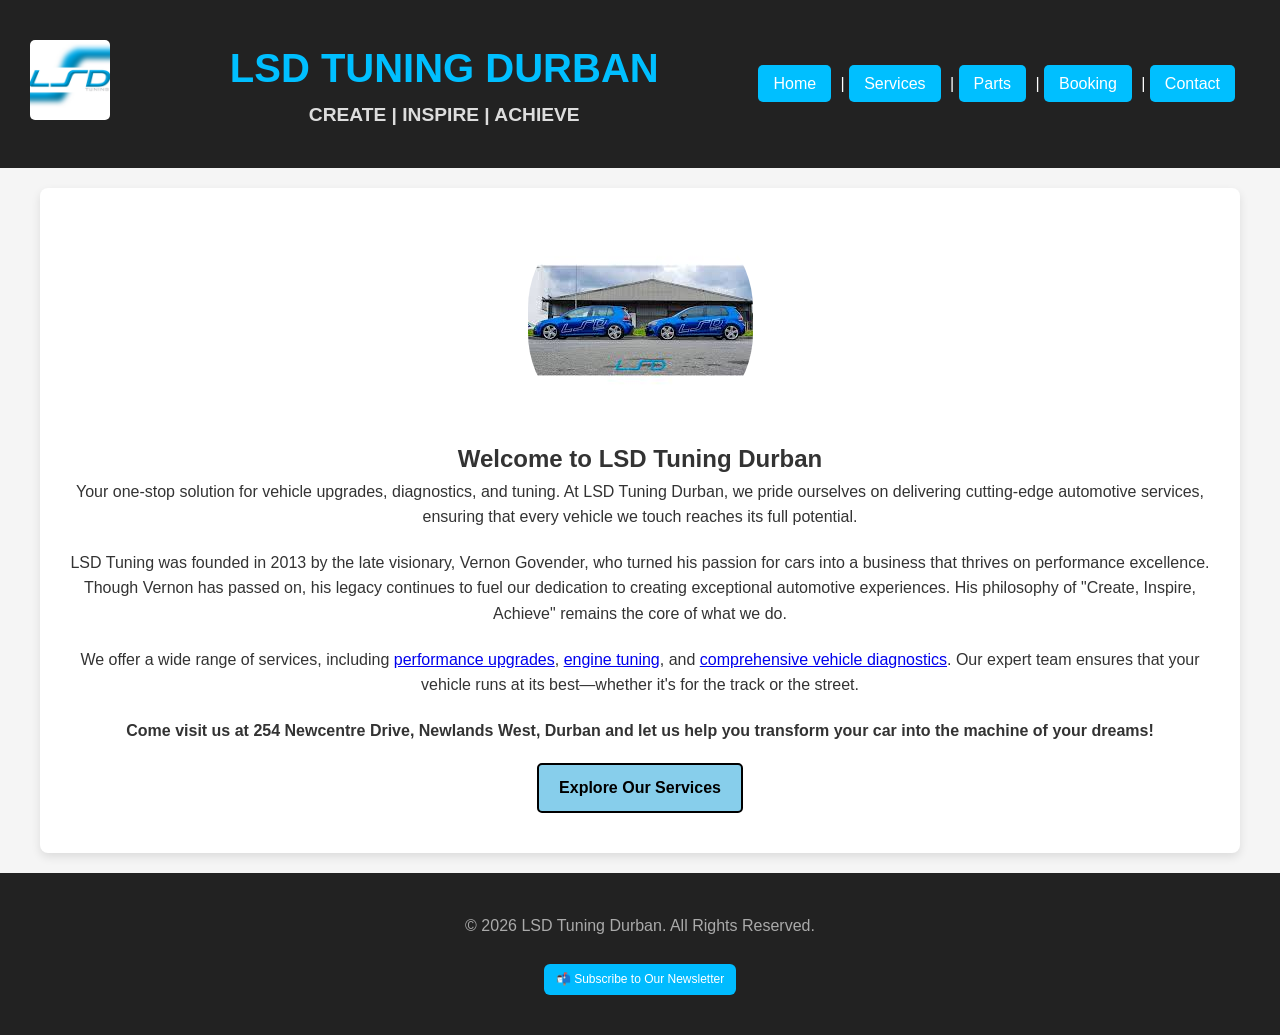
<file: index.html>
<!DOCTYPE html>
<html lang="en">
<head>
  <meta charset="UTF-8" />
  <meta name="viewport" content="width=device-width, initial-scale=1.0" />
  <title>LSD Tuning Durban | VW & Audi Tuning | Performance Upgrades</title>

  <meta name="description" content="LSD Tuning Durban - Your go-to for high-performance VW & Audi upgrades, diagnostics, and custom tuning. Transform your car today.">
  <meta name="keywords" content="VW tuning Durban, Audi tuning, performance upgrades, LSD Tuning, ECU remapping, vehicle diagnostics, Durban automotive tuning">
  <meta name="author" content="LSD Tuning Durban">
  <meta property="og:title" content="LSD Tuning Durban | Create. Inspire. Achieve.">
  <meta property="og:description" content="High-performance tuning and upgrades for VW & Audi vehicles. Engine diagnostics, remaps, and mobile services available.">
  <meta property="og:image" content="images/lsd_tuning.jpg">
  <meta property="og:url" content="https://lsdtuningdbn.com">
  <meta name="robots" content="index, follow">

  <link rel="stylesheet" href="styles.css" />
</head>
<body>

<div class="header">
  <div class="logo">
    <img src="images/lsd_tuning.jpg" alt="LSD Tuning Logo" />
  </div>
  <div class="subheading">
    <h1>LSD TUNING DURBAN</h1>
    <h3>CREATE | INSPIRE | ACHIEVE</h3>
  </div>
  <div class="menu">
    <a href="index.html">Home</a> | 
    <a href="services.html">Services</a> | 
    <a href="parts.html">Parts</a> | 
    <a href="booking.html">Booking</a> | 
    <a href="contact.html">Contact</a>
  </div>
</div>

<div class="main">
  <div class="image-container">
    <img src="images/lsd_tuning3.jpeg" alt="LSD Tuning Performance Upgrade Vehicle" class="centered-image" />
    <h2>Welcome to LSD Tuning Durban</h2>
    <p>Your one-stop solution for vehicle upgrades, diagnostics, and tuning. At LSD Tuning Durban, we pride ourselves on delivering cutting-edge automotive services, ensuring that every vehicle we touch reaches its full potential.</p>

    <p>LSD Tuning was founded in 2013 by the late visionary, Vernon Govender, who turned his passion for cars into a business that thrives on performance excellence. Though Vernon has passed on, his legacy continues to fuel our dedication to creating exceptional automotive experiences. His philosophy of "Create, Inspire, Achieve" remains the core of what we do.</p>

    <p>We offer a wide range of services, including <a href="services.html">performance upgrades</a>, <a href="services.html">engine tuning</a>, and <a href="services.html">comprehensive vehicle diagnostics</a>. Our expert team ensures that your vehicle runs at its best—whether it's for the track or the street.</p>

    <p><strong>Come visit us at 254 Newcentre Drive, Newlands West, Durban and let us help you transform your car into the machine of your dreams!</strong></p>

    <a href="services.html" class="button">Explore Our Services</a>
  </div>
</div>

<!-- Footer -->
<div class="footer">
  <footer>
    <p>&copy; <span id="year"></span> LSD Tuning Durban. All Rights Reserved.</p>
    <a href="#" onclick="showNewsletterModal()" class="newsletter-btn">
      📬 Subscribe to Our Newsletter
    </a>
  </footer>
</div>

<!-- Newsletter Modal -->
<div id="newsletter-modal" style="display:none; position:fixed; top:0; left:0; right:0; bottom:0; background-color:rgba(0,0,0,0.6); z-index:999; justify-content:center; align-items:center;">
  <div style="background:white; padding:20px; border-radius:12px; width:90%; max-width:400px;">
    <h3>Subscribe to Updates</h3>
    <form id="newsletter-form">
      <label><input type="checkbox" id="emailCheck"> Notify via Email</label><br>
      <label><input type="checkbox" id="whatsappCheck"> Notify via WhatsApp</label><br><br>

      <input type="email" id="emailField" placeholder="Enter your email" style="display:none; width:100%; padding:8px; margin-bottom:10px;"><br>
      <input type="tel" id="phoneField" placeholder="Enter your WhatsApp number" style="display:none; width:100%; padding:8px; margin-bottom:10px;"><br>

      <button type="submit" class="form-button">Subscribe</button>
      <p id="subscribe-msg" style="color:green;"></p>
    </form>
    <button onclick="closeNewsletterModal()" style="margin-top:10px;">Close</button>
  </div>
</div>

<!-- Scripts -->
<script>
  document.getElementById("year").textContent = new Date().getFullYear();

  function showNewsletterModal() {
    document.getElementById("newsletter-modal").style.display = "flex";
  }

  function closeNewsletterModal() {
    document.getElementById("newsletter-modal").style.display = "none";
  }

  document.getElementById("emailCheck").addEventListener("change", function () {
    document.getElementById("emailField").style.display = this.checked ? "block" : "none";
  });

  document.getElementById("whatsappCheck").addEventListener("change", function () {
    document.getElementById("phoneField").style.display = this.checked ? "block" : "none";
  });

  document.getElementById("newsletter-form").addEventListener("submit", function (e) {
    e.preventDefault();

    const email = document.getElementById("emailField").value;
    const phone = document.getElementById("phoneField").value;
    const emailChecked = document.getElementById("emailCheck").checked;
    const whatsappChecked = document.getElementById("whatsappCheck").checked;

    if (!emailChecked && !whatsappChecked) {
      alert("Please choose at least one notification method.");
      return;
    }

    // Use FormSubmit (or replace with your backend or Google Sheets integration)
    fetch("https://formsubmit.co/ajax/lsdtuning7@gmail.com", {
      method: "POST",
      headers: { "Content-Type": "application/json" },
      body: JSON.stringify({
        email: email,
        phone: phone,
        message: "New newsletter subscriber from LSD Tuning homepage"
      })
    })
    .then(response => response.json())
    .then(data => {
      document.getElementById("subscribe-msg").innerText = "You're subscribed! ✅";

      if (whatsappChecked && phone) {
        const text = `Hi! You've been subscribed to LSD Tuning specials and updates. Stay tuned! 🚗🔥`;
        window.open(`https://wa.me/${phone.replace(/\D/g, '')}?text=${encodeURIComponent(text)}`, '_blank');
      }
    })
    .catch(error => {
      console.error("Subscription failed", error);
      alert("Something went wrong. Please try again.");
    });
  });
</script>

</body>
</html>
</file>
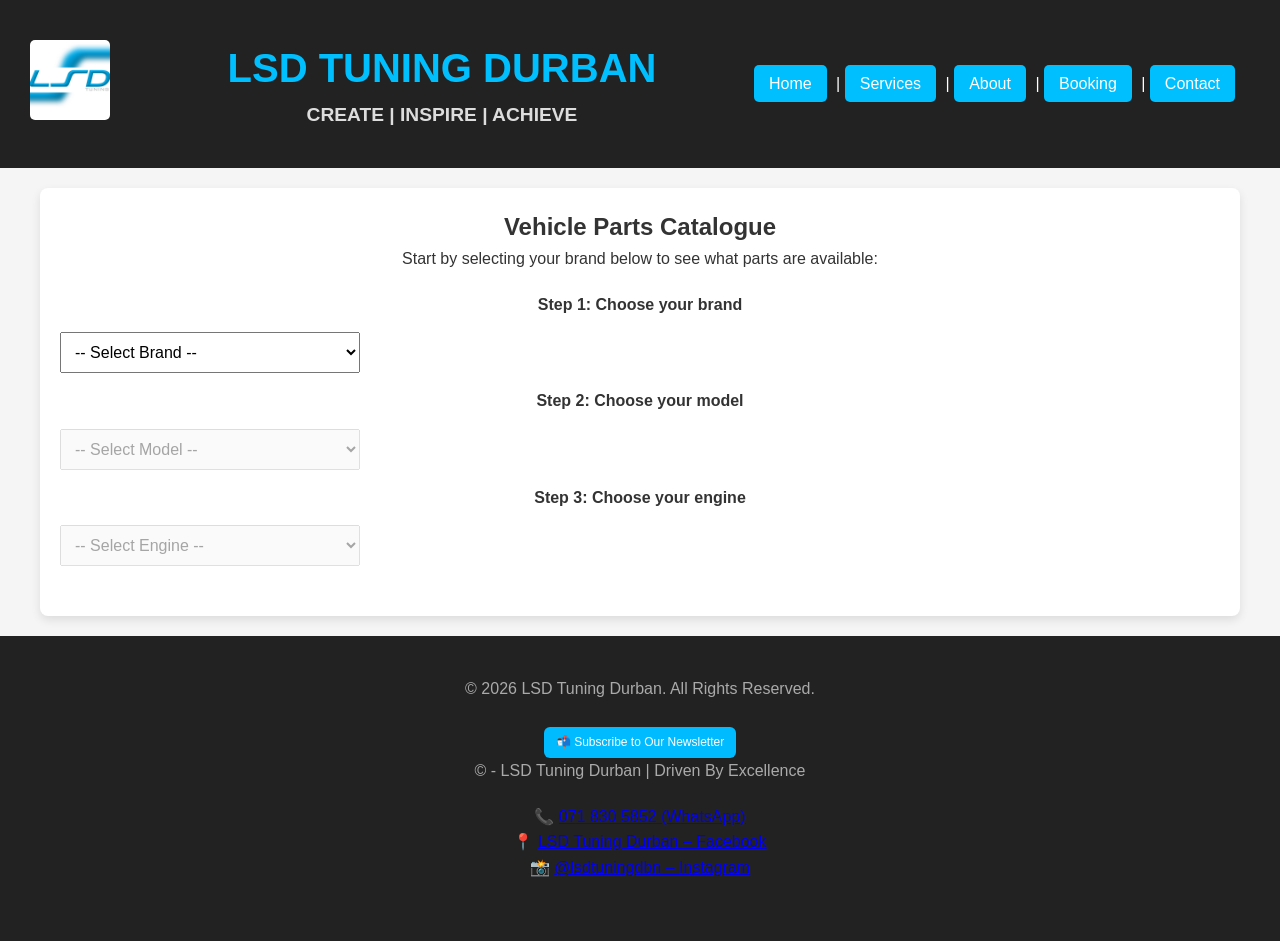
<file: about.html>
<!DOCTYPE html>
<html lang="en">
<head>
  <meta charset="UTF-8">
  <meta name="viewport" content="width=device-width, initial-scale=1.0">
  <title>Parts Catalogue - LSD Tuning Durban</title>
  <meta name="description" content="Browse high-performance vehicle parts offered by LSD Tuning Durban. View pricing, specs, and links to order now!">
  <link rel="stylesheet" href="styles.css"> 
  <style>
    .step-selector {
      display: flex;
      flex-direction: column;
      gap: 15px;
      margin-bottom: 30px;
    }
    .step-selector label {
      font-weight: bold;
    }
    .step-selector select {
      padding: 10px;
      font-size: 16px;
      width: 100%;
      max-width: 300px;
    }
    .part-card {
      border: 1px solid #ccc;
      border-radius: 10px;
      padding: 15px;
      margin-bottom: 20px;
      box-shadow: 0 2px 6px rgba(0,0,0,0.1);
    }
    .whatsapp-button {
      background-color: #25D366;
      color: white;
      padding: 10px 15px;
      border: none;
      border-radius: 5px;
      cursor: pointer;
      font-weight: bold;
      text-decoration: none;
    }
    .whatsapp-button:hover {
      background-color: #1ebe5d;
    }
  </style>
</head>
<body>

<div class="header">
  <div class="logo">
    <img src="images/lsd_tuning.jpg" alt="LSD Tuning Logo"/> 
  </div>
  <div class="subheading">
    <h1>LSD TUNING DURBAN</h1>
    <h3>CREATE | INSPIRE | ACHIEVE</h3>
  </div>
  <div class="menu">
    <a href="lsdtuningdbn.html">Home</a> | 
    <a href="services.html">Services</a> | 
    <a href="about.html">About</a> | 
    <a href="booking.html">Booking</a> | 
    <a href="contact.html">Contact</a>
  </div>
</div>

<div class="main">
  <h2>Vehicle Parts Catalogue</h2>
  <p>Start by selecting your brand below to see what parts are available:</p>

  <div class="step-selector">
    <label for="brandSelect">Step 1: Choose your brand</label>
    <select id="brandSelect">
      <option value="">-- Select Brand --</option>
      <option value="Volkswagen">Volkswagen</option>
      <option value="Audi">Audi</option>
    </select>

    <label for="modelSelect">Step 2: Choose your model</label>
    <select id="modelSelect" disabled>
      <option value="">-- Select Model --</option>
    </select>

    <label for="engineSelect">Step 3: Choose your engine</label>
    <select id="engineSelect" disabled>
      <option value="">-- Select Engine --</option>
    </select>
  </div>

  <div id="parts-container"></div>
</div>

<div class="footer">
  <footer>
    <p>&copy; <span id="year"></span> LSD Tuning Durban. All Rights Reserved.</p>
    <a href="https://forms.gle/baUaYiXDTPqDgHNa6"
       target="_blank"
       class="newsletter-btn">
      📬 Subscribe to Our Newsletter
    </a>
    <p>&copy; <span id="year"></span> - LSD Tuning Durban | Driven By Excellence</p>
  <p>
    📞 <a href="https://wa.me/27718305852" target="_blank">071 830 5852 (WhatsApp)</a><br>
    📍 <a href="https://facebook.com/LSDTuningDurban" target="_blank">LSD Tuning Durban – Facebook</a><br>
    📸 <a href="https://instagram.com/lsdtuningdbn" target="_blank">@lsdtuningdbn – Instagram</a>
  </p>
  </footer>
</div>

<script>
  document.getElementById("year").textContent = new Date().getFullYear();

  const vehicleParts = [
    {
      brand: "Volkswagen",
      model: "Golf GTI",
      engine: "2.0 TSI",
      part_name: "APR Intake Kit",
      price: "R4,500",
      image: "https://www.vagcafe.com/wp-content/uploads/2021/10/FMINDMK7_Replacement_Filter_foam.jpg",
      product_link: "https://vagcafe.com/product/apr-intake-golf-gti/"
    },
    {
      brand: "Volkswagen",
      model: "Polo GTI",
      engine: "1.8 TSI",
      part_name: "Downpipe Kit",
      price: "R3,800",
      image: "https://www.vagcafe.com/wp-content/uploads/2021/10/OPF-delete-downpipe.jpg",
      product_link: "https://vagcafe.com/product/downpipe-polo-gti/"
    }
  ];

  const brandSelect = document.getElementById("brandSelect");
  const modelSelect = document.getElementById("modelSelect");
  const engineSelect = document.getElementById("engineSelect");
  const container = document.getElementById("parts-container");

  brandSelect.addEventListener("change", () => {
    const selectedBrand = brandSelect.value;
    const models = [...new Set(vehicleParts.filter(p => p.brand === selectedBrand).map(p => p.model))];
    modelSelect.innerHTML = '<option value="">-- Select Model --</option>' + models.map(model => `<option value="${model}">${model}</option>`).join("");
    modelSelect.disabled = false;
    engineSelect.innerHTML = '<option value="">-- Select Engine --</option>';
    engineSelect.disabled = true;
    container.innerHTML = "";
  });

  modelSelect.addEventListener("change", () => {
    const selectedBrand = brandSelect.value;
    const selectedModel = modelSelect.value;
    const engines = [...new Set(vehicleParts.filter(p => p.brand === selectedBrand && p.model === selectedModel).map(p => p.engine))];
    engineSelect.innerHTML = '<option value="">-- Select Engine --</option>' + engines.map(engine => `<option value="${engine}">${engine}</option>`).join("");
    engineSelect.disabled = false;
    container.innerHTML = "";
  });

  engineSelect.addEventListener("change", () => {
    const brand = brandSelect.value;
    const model = modelSelect.value;
    const engine = engineSelect.value;
    const filteredParts = vehicleParts.filter(p => p.brand === brand && p.model === model && p.engine === engine);
    container.innerHTML = filteredParts.map(part => `
      <div class="part-card">
        <h3>${part.part_name}</h3>
        <p><strong>Brand:</strong> ${part.brand}</p>
        <p><strong>Model:</strong> ${part.model}</p>
        <p><strong>Engine:</strong> ${part.engine}</p>
        <p><strong>Price:</strong> ${part.price}</p>
        <img src="${part.image}" alt="${part.part_name}" style="max-width:100%; border-radius:8px; margin-top:10px;" />
        <br><br>
        <a href="${part.product_link}" target="_blank">View Product</a>
        <br><br>
        <a class="whatsapp-button" href="https://wa.me/27718305852?text=Hi%20LSD%20Tuning%2C%20I'm%20interested%20in%20the%20${encodeURIComponent(part.part_name)}%20for%20${encodeURIComponent(part.brand)}%20${encodeURIComponent(part.model)}%20(${encodeURIComponent(part.engine)})." target="_blank">Order via WhatsApp</a>
      </div>
    `).join("");
  });
</script>

</body>
</html>
</file>
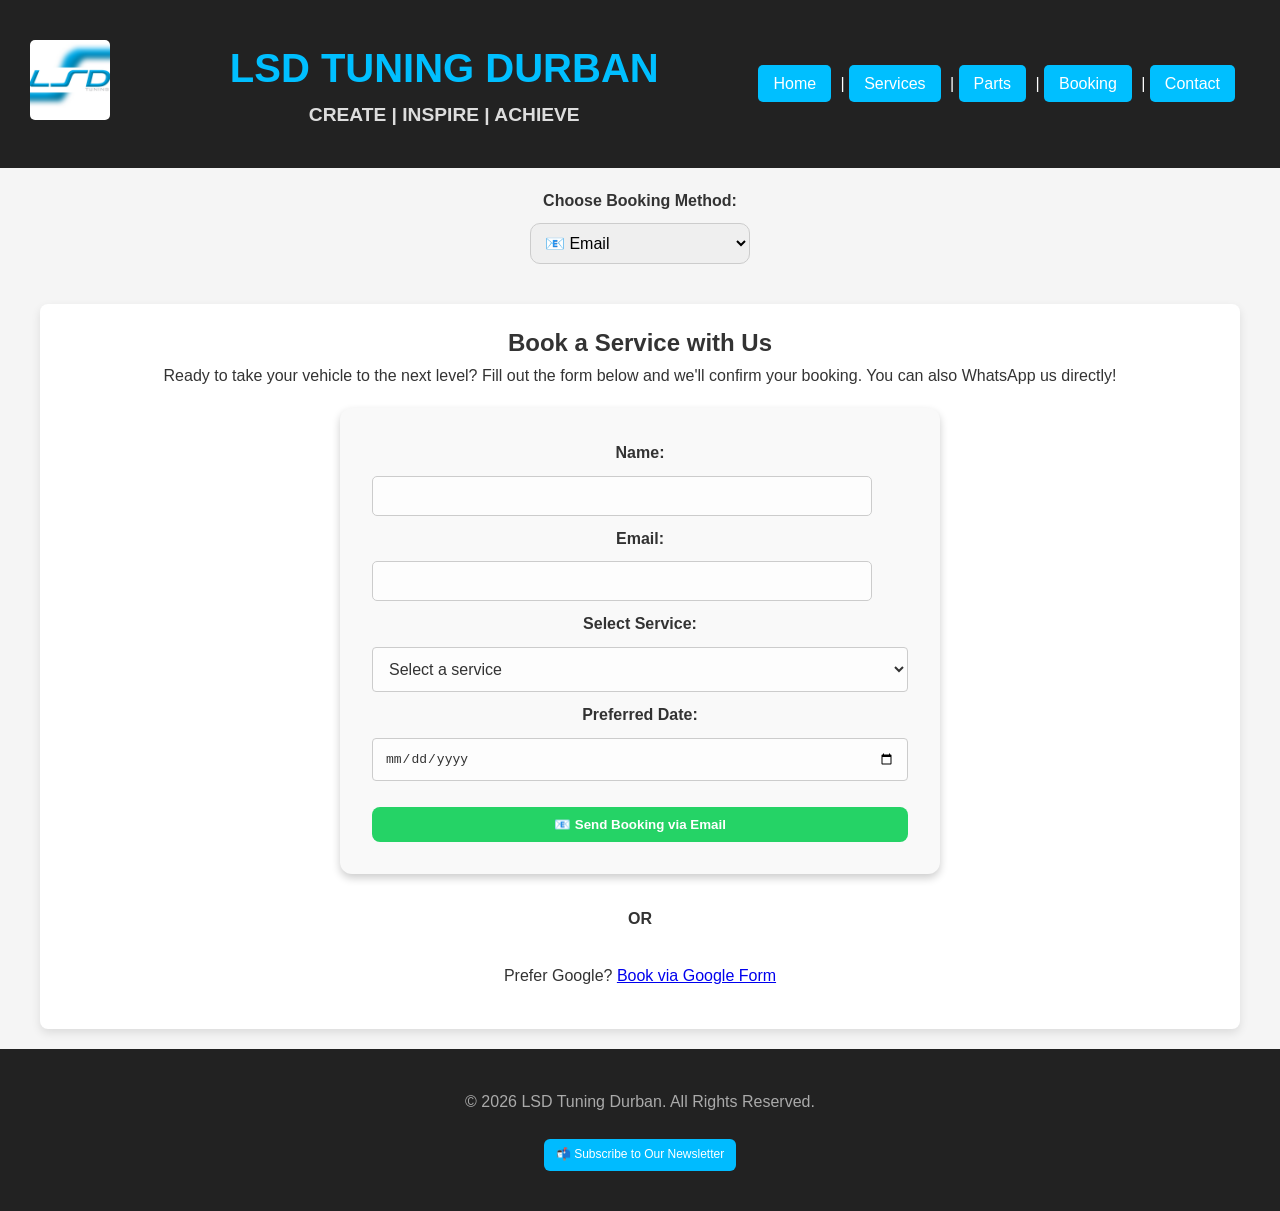
<file: booking.html>
<!DOCTYPE html>
<html lang="en">
<head>
  <meta charset="UTF-8" />
  <meta name="viewport" content="width=device-width, initial-scale=1.0"/>
  <title>Book with Us - LSD Tuning Durban</title>
  <meta name="description" content="Book a service with LSD Tuning Durban for high-performance VW & Audi tuning, diagnostics, and repairs.">
  <meta name="keywords" content="VW, Audi, diagnostics, tuning, ECU remap, performance, mobile diagnostics, Durban mechanics, LSD Tuning Durban">
  <meta name="author" content="LSD Tuning Durban">

  <!-- Open Graph -->
  <meta property="og:title" content="Book a Service | LSD Tuning Durban">
  <meta property="og:description" content="High-performance VW & Audi tuning and repairs. Book a service with us today.">
  <meta property="og:image" content="images/lsd_tuning.jpg">
  <meta property="og:url" content="https://lsdtuningdbn.com/booking.html">
  <meta property="og:type" content="website">

  <!-- Twitter Card -->
  <meta name="twitter:card" content="summary_large_image">
  <meta name="twitter:title" content="Book a Service | LSD Tuning Durban">
  <meta name="twitter:description" content="Book vehicle services with LSD Tuning Durban - ECU tuning, performance upgrades, diagnostics and more.">
  <meta name="twitter:image" content="images/lsd_tuning.jpg">

  <link rel="stylesheet" href="styles.css" />
  <link rel="icon" type="image/png" href="images/lsd_tuning.jpg">

  <style>
    .booking-form {
      max-width: 600px;
      margin: auto;
      padding: 2rem;
      background: #f9f9f9;
      border-radius: 12px;
    }
    label {
      font-weight: bold;
    }
    input, select {
      width: 100%;
      padding: 10px;
      margin-top: 5px;
      margin-bottom: 20px;
      border-radius: 6px;
      border: 1px solid #ccc;
    }
    .form-button {
      display: inline-block;
      width: 100%;
      padding: 10px 20px;
      background-color: #25d366;
      color: white;
      text-align: center;
      text-decoration: none;
      border-radius: 8px;
      font-weight: bold;
      margin-top: 1rem;
      border: none;
      cursor: pointer;
    }
    .form-button:hover {
      background: #1ebe5d;
    }
    .divider {
      margin: 2rem 0;
      text-align: center;
      font-weight: bold;
    }
    .error {
      color: red;
      font-size: 0.9em;
      margin-top: -15px;
      margin-bottom: 10px;
    }
    .whatsapp-button {
      padding: 10px 20px;
      background-color: #25d366;
      color: white;
      border: none;
      border-radius: 8px;
      font-weight: bold;
      cursor: pointer;
      text-decoration: none;
    }
    .whatsapp-button:hover {
      background: #1ebe5d;
    }
  </style>
</head>

<body>
  <div class="header">
    <div class="logo">
      <img src="images/lsd_tuning.jpg" alt="LSD Tuning Durban Logo"/>
    </div>
    <div class="subheading">
      <h1>LSD TUNING DURBAN</h1>
      <h3>CREATE | INSPIRE | ACHIEVE</h3>
    </div>
    <div class="menu">
      <a href="index.html">Home</a> | 
      <a href="services.html">Services</a> | 
      <a href="parts.html">Parts</a> | 
      <a href="booking.html">Booking</a> | 
      <a href="contact.html">Contact</a>
    </div>
  </div>

  <!-- Preferred Method Selector -->
  <div style="margin: 20px auto; text-align: center;">
    <label for="booking-method" style="font-weight: bold; font-size: 1rem;">Choose Booking Method:</label><br />
    <select id="booking-method" onchange="toggleBookingMethod()" style="margin-top: 10px; padding: 10px; border-radius: 10px; border: 1px solid #ccc; font-size: 1rem; width: 220px;">
      <option value="email">📧 Email</option>
      <option value="whatsapp">📲 WhatsApp</option>
    </select>
  </div>
  

  <div class="main">
    <h2 style="text-align: center;">Book a Service with Us</h2>
    <p style="text-align: center;">Ready to take your vehicle to the next level? Fill out the form below and we'll confirm your booking. You can also WhatsApp us directly!</p>

    <form class="booking-form" id="bookingForm">
      <label for="name">Name:</label>
      <input type="text" id="name" name="name" autocomplete="name" required>
      <div class="error" id="errorName"></div>
    
      <label for="email">Email:</label>
      <input type="email" id="email" name="email" autocomplete="email" required>
      <div class="error" id="errorEmail"></div>
    
      <label for="service">Select Service:</label>
      <select id="service" name="service" required>
        <option value="" disabled selected>Select a service</option>
        <option value="Vehicle Diagnostics">Vehicle Diagnostics</option>
        <option value="VAG Coding">VAG Coding</option>
        <option value="Major Service">Major Service</option>
        <option value="Brake & Clutch Repair">Brake & Clutch Repair</option>
        <option value="Engine Rebuild">Engine Rebuild</option>
        <option value="Performance Upgrades">Performance Upgrades</option>
        <option value="Chiptuning">Chiptuning</option>
        <option value="ECU Remapping">ECU Remapping</option>
        <option value="Turbo Installations">Turbo Installations</option>
        <option value="Mobile Diagnostics (LSD on the Move)">Mobile Diagnostics (LSD on the Move)</option>
      </select>
      <div class="error" id="errorService"></div>
    
      <label for="date">Preferred Date:</label>
      <input type="date" id="date" name="date" required>
      <div class="error" id="errorDate"></div>
    
      <div id="booking-buttons" style="position: relative; text-align: center;">
        <button id="emailButton" type="submit" class="form-button" style="width: 100%;">📧 Send Booking via Email</button>
        <a id="whatsappLink" href="#" target="_blank" class="form-button" style="width: 100%; display: none;">📲 Send Booking via WhatsApp</a>
      </div>
    </form>
    
    

    <div class="divider">OR</div>

    <p style="text-align: center;">
      Prefer Google? <a href="https://docs.google.com/forms/d/e/1FAIpQLSeExampleURL/viewform" target="_blank">Book via Google Form</a>
    </p>
  </div>

  <div class="footer">
    <footer>
      <p>&copy; <span id="year"></span> LSD Tuning Durban. All Rights Reserved.</p>
      <a href="https://forms.gle/baUaYiXDTPqDgHNa6" target="_blank" class="newsletter-btn">
        📬 Subscribe to Our Newsletter
      </a>
    </footer>
  </div>

  <script>
    document.getElementById("year").textContent = new Date().getFullYear();

    function toggleBookingMethod() {
      const method = document.getElementById("booking-method").value;
      const emailBtn = document.getElementById("emailButton");
      const whatsappBtn = document.getElementById("whatsappLink");

      if (method === "email") {
        emailBtn.style.display = "inline-block";
        whatsappBtn.style.display = "none";
      } else {
        emailBtn.style.display = "none";
        whatsappBtn.style.display = "inline-block";
      }
    }

    document.getElementById("bookingForm").addEventListener("submit", function(event) {
  const method = document.getElementById("booking-method").value;
  const name = document.getElementById("name").value.trim();
  const email = document.getElementById("email").value.trim();
  const service = document.getElementById("service").value;
  const date = document.getElementById("date").value;

  let hasError = false;
  document.querySelectorAll(".error").forEach(el => el.textContent = '');

  if (!name) {
    document.getElementById("errorName").textContent = "Name is required.";
    hasError = true;
  }
  if (!email || !email.includes("@")) {
    document.getElementById("errorEmail").textContent = "Valid email is required.";
    hasError = true;
  }
  if (!service) {
    document.getElementById("errorService").textContent = "Please select a service.";
    hasError = true;
  }
  if (!date) {
    document.getElementById("errorDate").textContent = "Preferred date is required.";
    hasError = true;
  }

  if (hasError) {
    event.preventDefault();
    return;
  }

  if (method === "whatsapp") {
    const message = `Hi, I'd like to book a service with LSD Tuning.%0A%0AName: ${name}%0AEmail: ${email}%0AService: ${service}%0APreferred Date: ${date}`;
    const url = `https://wa.me/27718305852?text=${message}`;
    document.getElementById("whatsappLink").href = url;
    event.preventDefault();
    document.getElementById("whatsappLink").click();
  } else {
    // Send the form via email using FormSubmit
    this.setAttribute('action', 'https://formsubmit.co/lsdtuning7@gmail.com');
    this.setAttribute('method', 'POST');
    this.submit();
  }
});


    window.onload = function () {
      toggleBookingMethod();
      const urlParams = new URLSearchParams(window.location.search);
      const selectedService = urlParams.get('service');
      if (selectedService) {
        const dropdown = document.getElementById("service");
        for (let option of dropdown.options) {
          if (option.text.toLowerCase() === selectedService.toLowerCase()) {
            dropdown.value = option.value;
            break;
          }
        }
      }
    };
  </script>
</body>
</html>
</file>
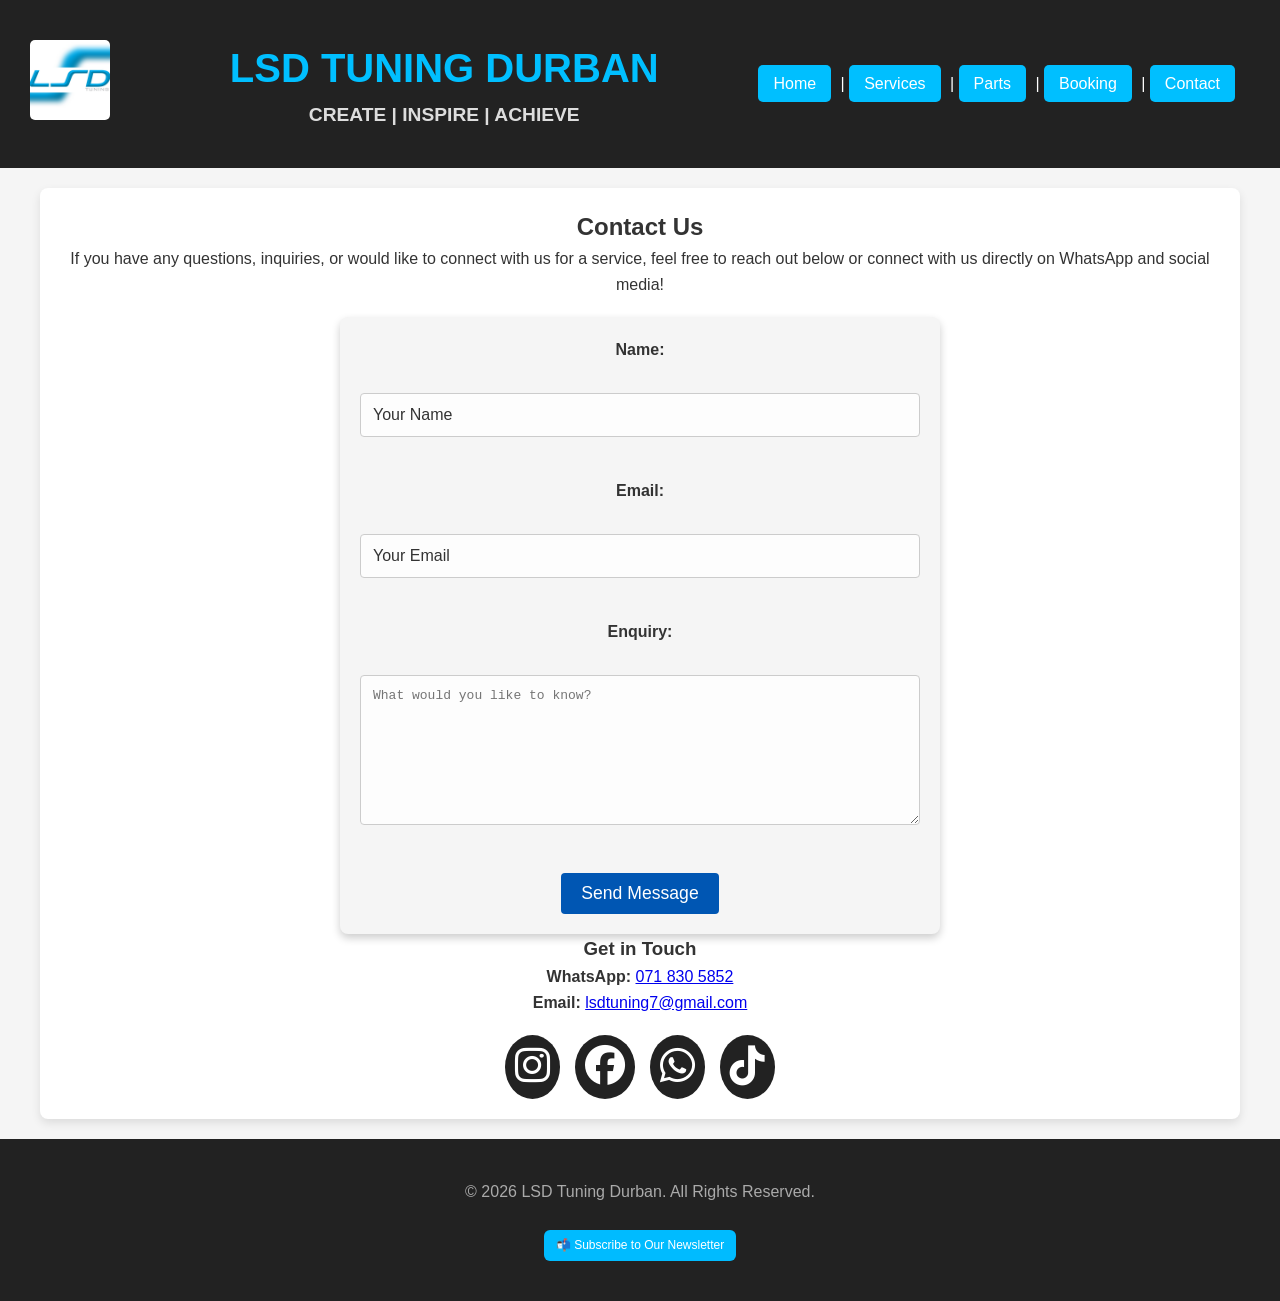
<file: contact.html>
<!DOCTYPE html>
<html lang="en">
<head>
  <meta charset="UTF-8">
  <meta name="viewport" content="width=device-width, initial-scale=1.0">
  <title>Contact Us - LSD Tuning Durban</title>
  <link rel="stylesheet" href="styles.css"> 
  <link rel="stylesheet" href="https://cdnjs.cloudflare.com/ajax/libs/font-awesome/6.5.0/css/all.min.css" integrity="sha512-..." crossorigin="anonymous" referrerpolicy="no-referrer" />
  <script>
    function validateForm(event) {
      const name = document.getElementById("name").value.trim();
      const email = document.getElementById("email").value.trim();
      const enquiry = document.getElementById("enquiry").value.trim();

      if (!name || !email || !enquiry) {
        alert("Please fill in all required fields: Name, Email, and Enquiry.");
        event.preventDefault();
        return false;
      }

      const emailPattern = /^[^ ]+@[^ ]+\.[a-z]{2,3}$/;
      if (!email.match(emailPattern)) {
        alert("Please enter a valid email address.");
        event.preventDefault();
        return false;
      }
      return true;
    }

    function clearField(input) {
      if (input.value === input.defaultValue) {
        input.value = "";
      }
    }
  </script>
</head>
<body>

<div class="header">
  <div class="logo">
    <img src="images/lsd_tuning.jpg" alt="LSD Tuning Logo"/> 
  </div>
  <div class="subheading">
    <h1>LSD TUNING DURBAN</h1>
    <h3>CREATE | INSPIRE | ACHIEVE</h3>
  </div>
  <div class="menu">
    <a href="index.html">Home</a> | 
    <a href="services.html">Services</a> | 
    <a href="parts.html">Parts</a> | 
    <a href="booking.html">Booking</a> |  
    <a href="contact.html">Contact</a>
  </div>
</div>

<div class="main">
  <h2>Contact Us</h2>
  <p>If you have any questions, inquiries, or would like to connect with us for a service, feel free to reach out below or connect with us directly on WhatsApp and social media!</p>

  <form action="mailto:lsdtuning7@gmail.com" method="POST" onsubmit="return validateForm(event);">
    <label for="name">Name:</label><br>
    <input type="text" id="name" name="name" value="Your Name" onclick="clearField(this);" required><br><br>

    <label for="email">Email:</label><br>
    <input type="email" id="email" name="email" value="Your Email" onclick="clearField(this);" required><br><br>

    <label for="enquiry">Enquiry:</label><br>
    <textarea id="enquiry" name="enquiry" rows="6" placeholder="What would you like to know?" onclick="clearField(this);" required></textarea><br><br>

    <input type="submit" value="Send Message">
  </form>

  <h3>Get in Touch</h3>
  <ul style="list-style-type: none; padding: 0;">
    <li><strong>WhatsApp:</strong> <a href="https://wa.me/27718305852" target="_blank">071 830 5852</a></li>
    <li><strong>Email:</strong> <a href="mailto:lsdtuning7@gmail.com">lsdtuning7@gmail.com</a></li>
  </ul>

  <div class="social-icons" style="margin-top: 20px;">
    <a href="https://www.instagram.com/lsdtuningdbn" target="_blank" title="Instagram">
      <i class="fab fa-instagram fa-2x"></i>
    </a>
    <a href="https://www.facebook.com/LSDTuningDurban" target="_blank" title="Facebook">
      <i class="fab fa-facebook fa-2x"></i>
    </a>
    <a href="https://wa.me/27718305852" target="_blank" title="WhatsApp">
      <i class="fab fa-whatsapp fa-2x"></i>
    </a>
    <a href="https://www.tiktok.com/@lucian_lsd" target="_blank" title="TikTok">
      <i class="fab fa-tiktok fa-2x"></i>
    </a>
  </div>
</div>

<div class="footer">
  <footer>
      <p>&copy; <span id="year"></span> LSD Tuning Durban. All Rights Reserved.</p>
      <a href="https://forms.gle/baUaYiXDTPqDgHNa6"
         target="_blank"
         class="newsletter-btn">
        📬 Subscribe to Our Newsletter
      </a>
    </footer>
</div>

<script>
  document.getElementById("year").textContent = new Date().getFullYear();
</script>

</body>
</html>
</file>
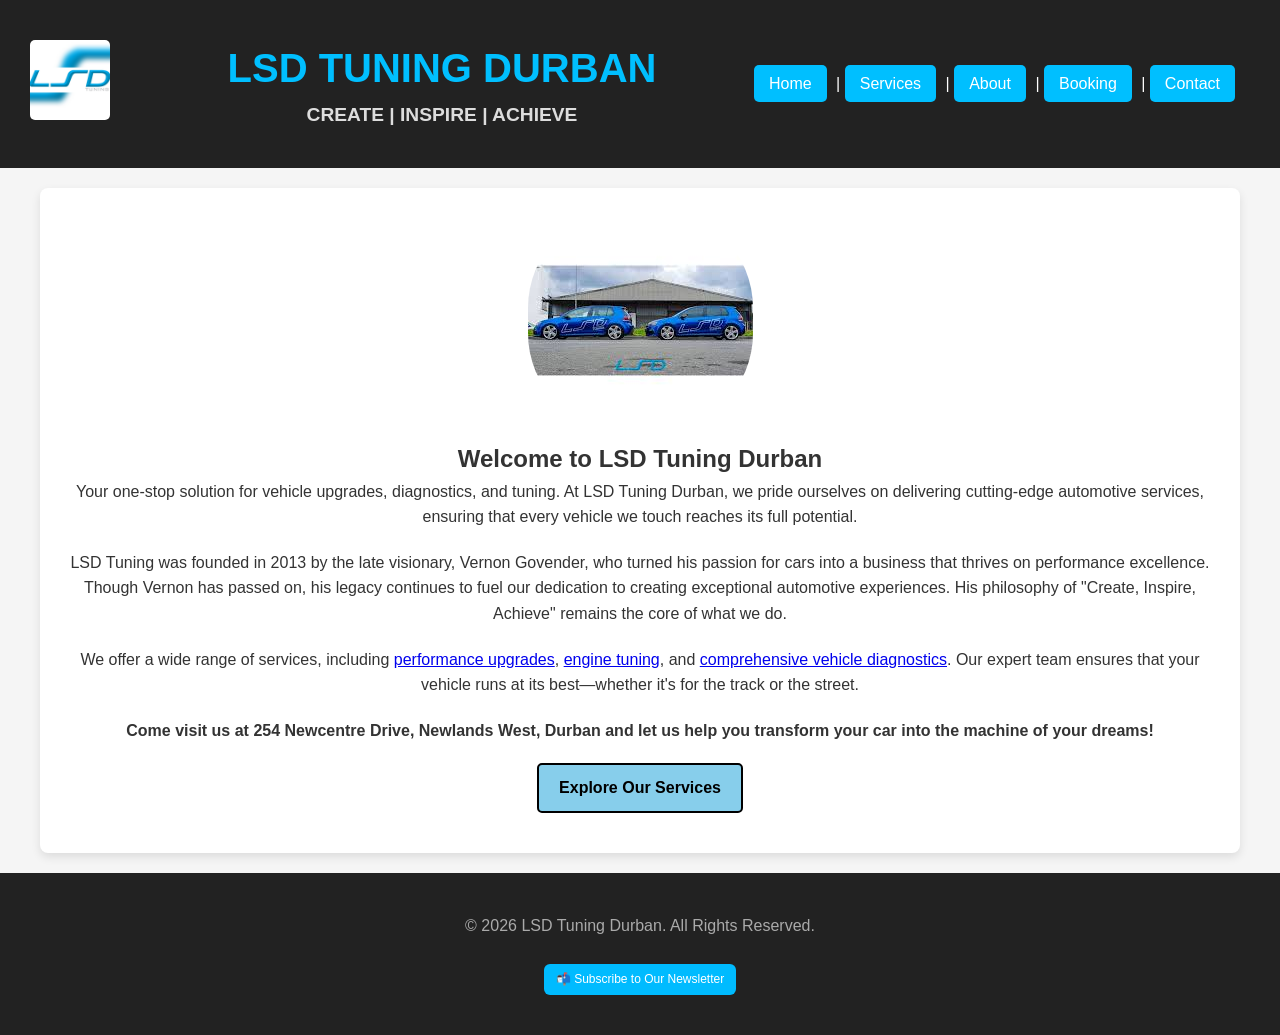
<file: lsdtuningdbn.html>
<!DOCTYPE html>
<html lang="en">
<head>
  <meta charset="UTF-8">
  <meta name="viewport" content="width=device-width, initial-scale=1.0">
  <title>LSD Tuning Durban - Home</title>
  <meta name="description" content="Welcome to LSD Tuning Durban! Specializing in high-performance upgrades, diagnostics, and tuning. Transform your vehicle today!">
  <link rel="stylesheet" href="styles.css">  
</head>
<body>

<div class="header">
  <div class="logo">
    <img src="images/lsd_tuning.jpg" alt="LSD Tuning Logo" />
  </div>
  <div class="subheading">
    <h1>LSD TUNING DURBAN</h1>
    <h3>CREATE | INSPIRE | ACHIEVE</h3>
  </div>
  <div class="menu">
    <a href="lsdtuningdbn.html">Home</a> | 
    <a href="services.html">Services</a> | 
    <a href="about.html">About</a> | 
    <a href="booking.html">Booking</a> | 
    <a href="contact.html">Contact</a>
  </div>
</div>

<div class="main">
    <div class="image-container">
        <img src="images/lsd_tuning3.jpeg" alt="LSD Tuning Performance Upgrade Vehicle" class="centered-image">

        <h2>Welcome to LSD Tuning Durban</h2>
        <p>Your one-stop solution for vehicle upgrades, diagnostics, and tuning. At LSD Tuning Durban, we pride ourselves on delivering cutting-edge automotive services, ensuring that every vehicle we touch reaches its full potential.</p>

        <p>LSD Tuning was founded in 2013 by the late visionary, Vernon Govender, who turned his passion for cars into a business that thrives on performance excellence. Though Vernon has passed on, his legacy continues to fuel our dedication to creating exceptional automotive experiences. His philosophy of "Create, Inspire, Achieve" remains the core of what we do.</p>

        <p>We offer a wide range of services, including <a href="services.html">performance upgrades</a>, <a href="services.html">engine tuning</a>, and <a href="services.html">comprehensive vehicle diagnostics</a>. Our expert team ensures that your vehicle runs at its best—whether it's for the track or the street.</p>
        
        <p><strong>Come visit us at 254 Newcentre Drive, Newlands West, Durban and let us help you transform your car into the machine of your dreams!</strong></p>

        <a href="services.html" class="button">Explore Our Services</a>
    </div>
</div>

<div class="footer">

  <footer>
    <p>&copy; <span id="year"></span> LSD Tuning Durban. All Rights Reserved.</p>
    <a href="https://forms.gle/baUaYiXDTPqDgHNa6"
       target="_blank"
       class="newsletter-btn">
      📬 Subscribe to Our Newsletter
    </a>
  </footer>
 
</div>


<script>
  document.getElementById("year").textContent = new Date().getFullYear();
</script>

</body>
</html>
</file>
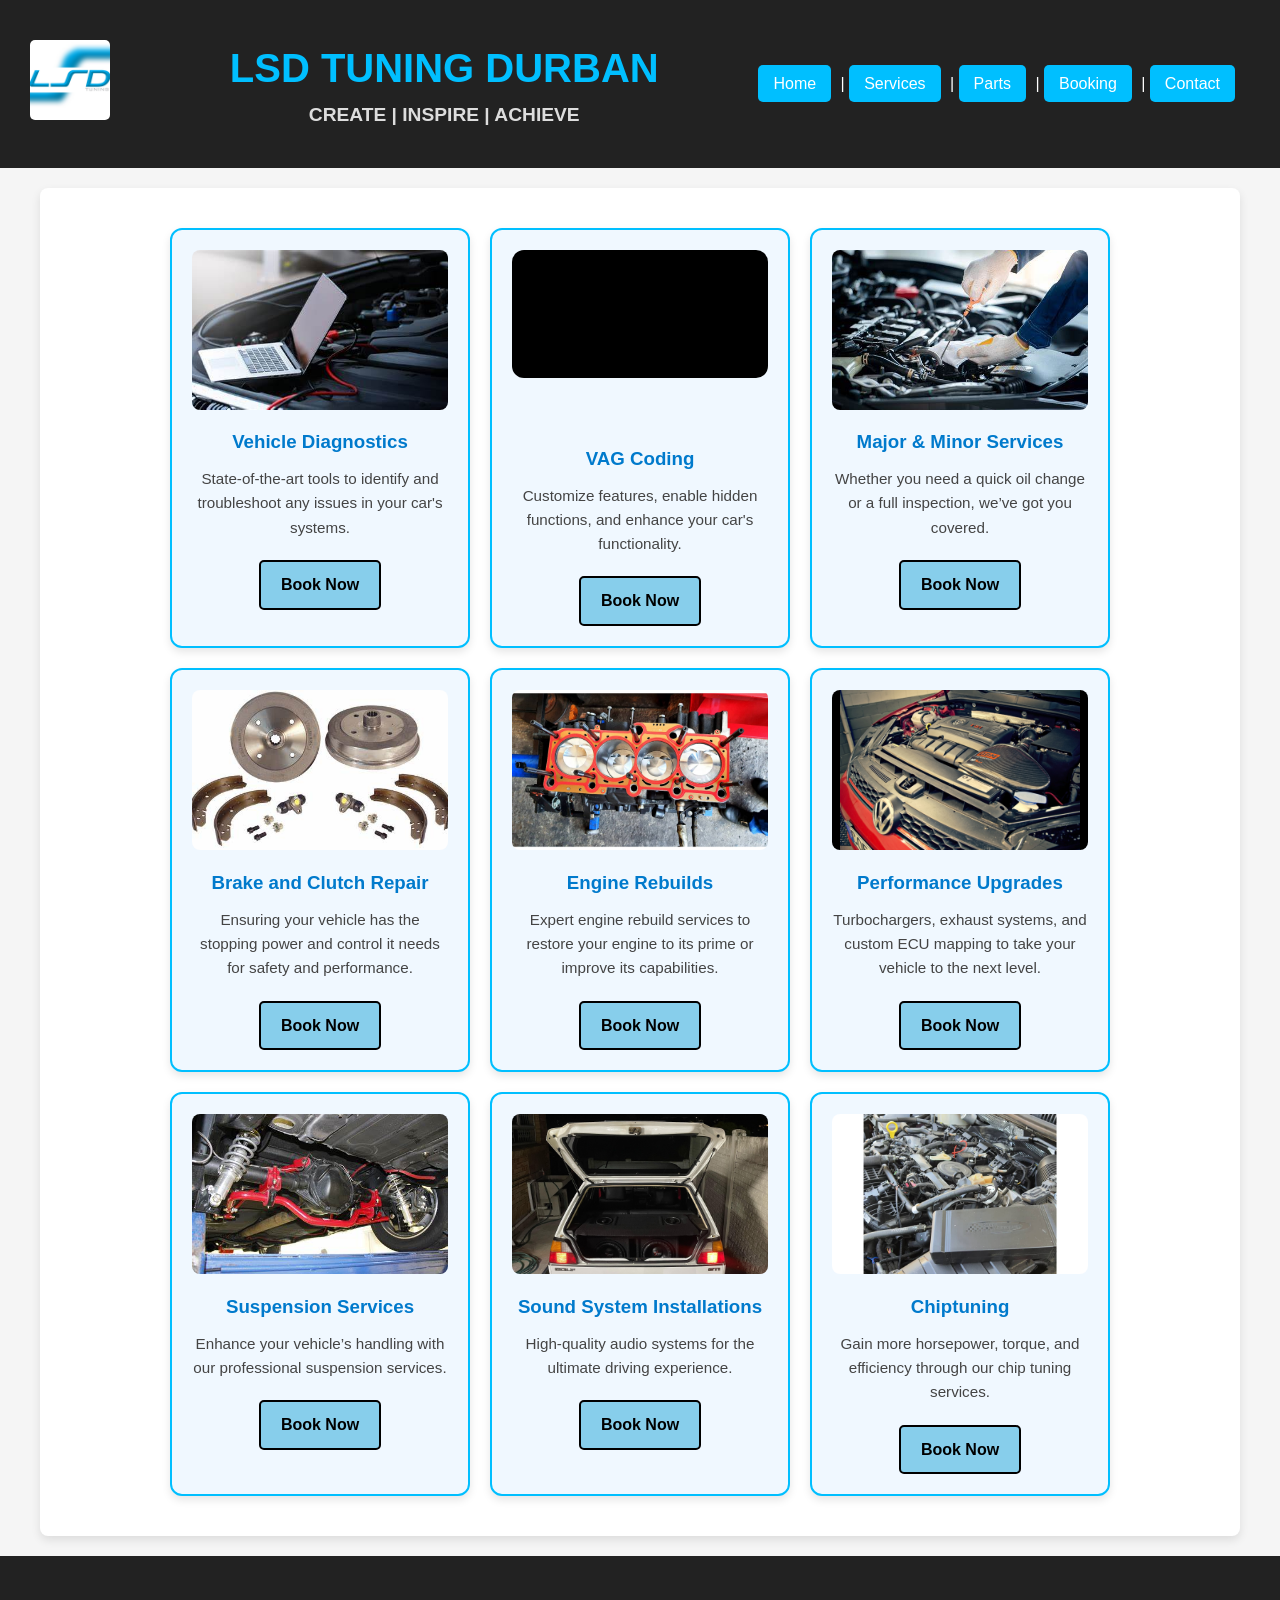
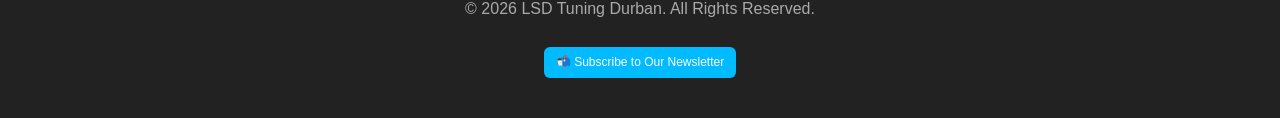
<file: services.html>
<!DOCTYPE html>
<html lang="en">
<head>
  <meta charset="UTF-8">
  <meta name="viewport" content="width=device-width, initial-scale=1.0">
  <title>Services - LSD Tuning Durban</title>
  <meta name="description" content="Explore the wide range of automotive services offered by LSD Tuning Durban. From diagnostics to performance upgrades, we enhance your vehicle's capabilities.">
  <link rel="stylesheet" href="styles.css"> 
</head>
<body>

<div class="header">
  <div class="logo">
    <img src="images/lsd_tuning.jpg" alt="LSD Tuning Logo"/> 
  </div>
  <div class="subheading">
    <h1>LSD TUNING DURBAN</h1>
    <h3>CREATE | INSPIRE | ACHIEVE</h3>
  </div>
  <div class="menu">
    <a href="index.html">Home</a> | 
    <a href="services.html">Services</a> | 
    <a href="parts.html">Parts</a> | 
    <a href="booking.html">Booking</a> | 
    <a href="contact.html">Contact</a>
  </div>
</div>

<!-- Only replacing the inner content of each service-card -->
<!-- Don't worry, no changes to your structure or styles will break -->

<div class="main">
  <div class="services-grid">

    <div class="service-card">
      <img src="images/car_diagnostic.jpeg" alt="Diagnostics" class="service-image">
      <h3>Vehicle Diagnostics</h3>
      <p>State-of-the-art tools to identify and troubleshoot any issues in your car's systems.</p>
      <a href="booking.html?service=Vehicle Diagnostics" class="button">Book Now</a>
    </div>

    <div class="service-card">
      <div class="video-container">
        <video autoplay muted loop>
          <source src="images/videos/vag_coding.mp4" type="video/mp4">
          Your browser does not support the video tag.
        </video>
      </div>
      <div class="p-4 vag-coding-text">
        <h3 class="text-xl font-semibold mb-2">VAG Coding</h3>
        <p>Customize features, enable hidden functions, and enhance your car's functionality.</p>
        <a href="booking.html?service=VAG Coding" class="button">Book Now</a>
      </div>
    </div>

    <div class="service-card">
      <img src="images/service.jpeg" alt="Service" class="service-image">
      <h3>Major & Minor Services</h3>
      <p>Whether you need a quick oil change or a full inspection, we’ve got you covered.</p>
      <a href="booking.html?service=Major & Minor Services" class="button">Book Now</a>
    </div>

    <div class="service-card">
      <img src="images/brake_overhaul.jpg" alt="Brake and Clutch" class="service-image">
      <h3>Brake and Clutch Repair</h3>
      <p>Ensuring your vehicle has the stopping power and control it needs for safety and performance.</p>
      <a href="booking.html?service=Brake and Clutch Repair" class="button">Book Now</a>
    </div>

    <div class="service-card">
      <img src="images/engine_build.jpg" alt="Engine Rebuilds" class="service-image">
      <h3>Engine Rebuilds</h3>
      <p>Expert engine rebuild services to restore your engine to its prime or improve its capabilities.</p>
      <a href="booking.html?service=Engine Rebuilds" class="button">Book Now</a>
    </div>

    <div class="service-card">
      <img src="images/tuning_car.jpg" alt="Performance Upgrades" class="service-image">
      <h3>Performance Upgrades</h3>
      <p>Turbochargers, exhaust systems, and custom ECU mapping to take your vehicle to the next level.</p>
      <a href="booking.html?service=Performance Upgrades" class="button">Book Now</a>
    </div>

    <div class="service-card">
      <img src="images/suspension_lowered.jpg" alt="Suspension Services" class="service-image">
      <h3>Suspension Services</h3>
      <p>Enhance your vehicle’s handling with our professional suspension services.</p>
      <a href="booking.html?service=Suspension Services" class="button">Book Now</a>
    </div>

    <div class="service-card">
      <img src="images/sound_setup.jpg" alt="Sound Systems" class="service-image">
      <h3>Sound System Installations</h3>
      <p>High-quality audio systems for the ultimate driving experience.</p>
      <a href="booking.html?service=Sound System Installations" class="button">Book Now</a>
    </div>

    <div class="service-card">
      <img src="images/chip_tuning.jpg" alt="Chiptuning" class="service-image">
      <h3>Chiptuning</h3>
      <p>Gain more horsepower, torque, and efficiency through our chip tuning services.</p>
      <a href="booking.html?service=Chiptuning" class="button">Book Now</a>
    </div>

  </div>
</div>

<div class="footer">
  <footer>
    <p>&copy; <span id="year"></span> LSD Tuning Durban. All Rights Reserved.</p>
    <a href="https://forms.gle/baUaYiXDTPqDgHNa6"
       target="_blank"
       class="newsletter-btn">
      📬 Subscribe to Our Newsletter
    </a>
  </footer>
</div>

<script>
  document.getElementById("year").textContent = new Date().getFullYear();
</script>

</body>
</html>
</file>
<file: styles.css>
/* Mobile-first layout */
.nav-buttons {
  display: flex;
  flex-direction: column;
  align-items: flex-end;
  position: absolute;
  right: 10px;
  top: 20px;
  }
  
  @media (min-width: 768px) {
  .nav-buttons {
  flex-direction: row;
  position: static;
  justify-content: center;
  align-items: center;
  }
  
  .nav-buttons a {
  margin: 0 10px;
  }
  }
  
  /* Make sure the logo and text don't get covered */
  .logo-section {
  padding-top: 150px; /* Adjust this value if needed */
  text-align: center;
  }
  
  /* Base styling */
.nav-buttons {
  display: flex;
  flex-direction: column;
  align-items: flex-end;
  position: absolute;
  top: 20px;
  right: 20px;
  gap: 20px;
  }
  
  .nav-btn {
  background-color: #00bfff; /* bright blue */
  color: white;
  padding: 12px 20px;
  text-decoration: none;
  font-family: Arial, sans-serif;
  font-size: 16px;
  border-radius: 8px;
  text-align: center;
  box-shadow: 0 4px 6px rgba(0, 0, 0, 0.2);
  transition: background-color 0.3s;
  }
  
  .nav-btn:hover {
  background-color: #009ace;
  }
  
  /* Desktop layout */
  @media (min-width: 768px) {
  .nav-buttons {
  flex-direction: row;
  position: static;
  justify-content: center;
  gap: 15px;
  }
  }
  
  /* Social Media Icons Styling */
.social-icons {
  display: flex;
  justify-content: center;
  gap: 15px;
  margin-top: 20px;
}

.social-icons a {
  text-decoration: none;
  color: #fff;
  background-color: #222;
  border-radius: 50%;
  padding: 10px;
  font-size: 20px;
  transition: all 0.3s ease;
}

.social-icons a:hover {
  background-color: #0066ff; /* You can set each platform's color here if you want */
  transform: scale(1.1);
}

.vag-coding-text {
  margin-top: 4.125rem; /* try 1rem to start, tweak as needed */
}

.video-container {
  width: 100%;
  max-height: 200px;
  overflow: hidden;
  border-radius: 12px;
  background-color: #000; /* Adds black bars like letterboxing */
  display: flex;
  justify-content: center;
  align-items: center;
}

.video-container video {
  width: 100%;
  height: auto;
  object-fit: contain; /* Keeps natural shape without distortion */
}


.service-image {
  width: 100%;
  height: 160px;
  object-fit: cover;
  border-radius: 8px;
  margin-bottom: 10px;
}

.services-grid {
  display: flex;
  flex-wrap: wrap;
  justify-content: center;
  gap: 20px;
  padding: 20px 0;
  text-align: center;
}

.service-card {
  background-color: #f0f8ff;
  border: 2px solid #00bfff;
  border-radius: 12px;
  padding: 20px;
  width: 300px;
  transition: transform 0.3s ease, box-shadow 0.3s ease;
  box-shadow: 0 4px 8px rgba(0, 0, 0, 0.1);
}

.service-card:hover {
  transform: translateY(-5px);
  box-shadow: 0 8px 16px rgba(0, 0, 0, 0.2);
}

.service-card h3 {
  color: #007acc;
  margin-bottom: 10px;
}

.service-card p {
  font-size: 0.95rem;
  color: #444;
}

/* Make main body text centered */
.main {
  text-align: center;
}

.newsletter-btn {
  display: inline-block;
  margin-top: 5px;
  padding: 6px 12px;
  font-size: 0.75rem;
  background-color: #00bbff;
  color: white;
  border-radius: 6px;
  text-decoration: none;
  transition: background-color 0.3s ease;
}

.newsletter-btn:hover {
  background-color: #0066ff;
}
/* General styles */
* {
  margin: 0;
  padding: 0;
  box-sizing: border-box;
}

body {
  font-family: Arial, sans-serif;
  color: #333;
  background-color: #f5f5f5;
  line-height: 1.6;
}

/* picture */
.image-container {
  text-align: center;
  margin-bottom: 20px;
}

.centered-image {
  max-width: 100%;
  height: auto;
  border-radius: 100px; 
}

/* Button */
.button {
  display: inline-block; 
  padding: 10px 20px;
  background-color: skyblue; /* Button background color */
  color: black; /* Text color */
  text-decoration: none; 
  border: 2px solid black; 
  border-radius: 5px;
  font-size: 16px; 
  font-weight: bold;
  transition: background-color 0.3s, color 0.3s; 
}

.button:hover {
  background-color: black; /* Change background on hover */
  color: white; /* Change text color on hover */
}


/* Header */
.header {
  background-color: #000;
  color: #fff;
  padding: 10px 0;
  text-align: center;
  display: flex;
  justify-content: space-between;
  align-items: center;
  padding: 20px;
}

.header .logo img {
  height: 80px;
  margin-left: 10px;
}

.subheading {
  flex: 1;
  text-align: center;
}

.subheading h1 {
  font-size: 2.5rem;
  color: #00bfff; /* Sky blue */
}

.subheading h3 {
  font-size: 1.2rem;
  color: #ddd;
}

.menu {
  margin-right: 20px;
}

.menu a {
  text-decoration: none;
  color: #fff;
  padding: 10px 15px;
  background-color: #00bfff; /* Sky blue */
  border-radius: 5px;
  margin-right: 5px;
}

.menu a:hover {
  background-color: #555;
}

/* Main content */
.main {
  padding: 20px;
  max-width: 1200px;
  margin: 20px auto;
  background-color: #fff;
  border-radius: 8px;
  box-shadow: 0px 4px 10px rgba(0, 0, 0, 0.1);
}

.page-heading h1 {
  font-size: 2rem;
  color: #00bfff; /* Sky blue */
  border-bottom: 2px solid #00bfff;
  padding-bottom: 10px;
  margin-bottom: 20px;
}

p {
  font-size: 1rem;
  color: #333;
  margin-bottom: 20px;
}

/* Form */
.booking-form {
  display: flex;
  flex-direction: column;
}

.booking-form label {
  font-weight: bold;
  color: #333;
  margin-bottom: 5px;
}

.booking-form input[type="text"],
.booking-form input[type="email"],
.booking-form input[type="tel"],
.booking-form textarea {
  padding: 10px;
  font-size: 1rem;
  border: 1px solid #ccc;
  border-radius: 5px;
  margin-bottom: 15px;
  width: 100%;
  max-width: 500px;
}

.booking-form input[type="submit"] {
  background-color: #00bfff;
  color: white;
  border: none;
  padding: 10px 15px;
  font-size: 1.2rem;
  cursor: pointer;
  border-radius: 5px;
  max-width: 200px;
}

.booking-form input[type="submit"]:hover {
  background-color: #333;
}

/* Image styling */
.logo img {
  margin: 20px;
  border-radius: 5px;
  max-height: 300px;
  object-fit: cover;
}

/* Footer */
.footer {
  background-color: #000;
  color: #fff;
  text-align: center;
  padding: 15px 0;
  margin-top: 20px;
}

.footer p {
  color: #aaa;
}

/* Media Query */

@media (0px <= width <= 960px) {
  body {
    background: #ccc;
    font-family: 'Times New Roman', Times, serif;
  }
}

/* Adjustments for screens smaller than 960px */
@media only screen and (max-width: 960px) {
  /* General styles for all pages */
  .header {
      padding: 1rem;
      text-align: center;
  }

  .logo img {
      max-width: 100px; /* Scale the logo down */
      margin-bottom: 1rem;
  }

  .subheading h1 {
      font-size: 2rem;
      line-height: 2.5rem;
  }

  .subheading h3 {
      font-size: 1.1rem;
  }

  .menu a {
      display: block;
      margin: 0.5rem 0;
      padding: 0.75rem 1rem;
      font-size: 1.1rem;
      text-align: center;
      background-color: #00AEEF; /* Light blue for mobile */
      color: #fff;
      border-radius: 5px;
  }

  .menu a:hover {
      background-color: #007BB5;
  }

  .main {
      padding: 1.5rem;
      text-align: center;
  }

  .centered-image {
      width: 90%;
      margin: 0 auto 1.5rem;
  }

  .footer {
      padding: 1rem;
      font-size: 0.9rem;
      text-align: center;
  }

  /* Specific adjustments for Booking and Contact pages */
  .booking-form, form {
      width: 100%; /* Full-width form fields */
      padding: 1rem;
  }

  input[type="text"], input[type="email"], input[type="tel"], textarea {
      width: 100%; /* Full-width input fields for smaller screens */
      margin-bottom: 1rem;
      padding: 0.75rem;
      font-size: 1rem;
  }

  input[type="submit"] {
      width: 100%;
      padding: 1rem;
      font-size: 1rem;
  }

  /* Specific adjustments for About page */
  .about p {
      font-size: 1rem;
      line-height: 1.5;
      margin-bottom: 1rem;
  }
}

.lightbox-overlay {
  position: fixed;
  top: 0;
  left: 0;
  width: 100%;
  height: 100%;
  background: rgba(0, 0, 0, 0.8);
  display: flex;
  justify-content: center;
  align-items: center;
  z-index: 1000;
}

.lightbox-image {
  max-width: 90%;
  max-height: 90%;
}

.lightbox-close {
  position: absolute;
  top: 10px;
  right: 20px;
  font-size: 30px;
  color: #fff;
  cursor: pointer;
}

/* Form Container Styling */
form {
  background-color: #f5f5f5;
  padding: 20px;
  margin: 20px 0;
  border-radius: 8px;
  box-shadow: 0 4px 8px rgba(0, 0, 0, 0.2);
  max-width: 600px;
  margin: auto;
}

/* Input and Select Styling */
form label {
  font-weight: bold;
  color: #333;
  display: block;
  margin-bottom: 5px;
}

form input[type="text"],
form input[type="email"],
form input[type="date"],
form select,
form textarea {
  width: 100%;
  padding: 12px;
  margin-bottom: 15px;
  border: 1px solid #ccc;
  border-radius: 4px;
  box-sizing: border-box;
  font-size: 1em;
  background-color: #fdfdfd;
  color: #333;
}

form input[type="text"]:focus,
form input[type="email"]:focus,
form input[type="date"]:focus,
form select:focus,
form textarea:focus {
  outline: none;
  border: 1px solid #0056b3; /* Light blue focus color */
  box-shadow: 0 0 5px rgba(0, 86, 179, 0.3);
}

/* Button Styling */
form input[type="submit"] {
  background-color: #0056b3; /* Blue for buttons */
  color: white;
  border: none;
  padding: 10px 20px;
  font-size: 1.1em;
  cursor: pointer;
  border-radius: 4px;
  transition: background-color 0.3s ease;
}

form input[type="submit"]:hover {
  background-color: #003f7f; /* Darker blue on hover */
}

/* Form Header Styling */
form h2 {
  color: #0056b3; /* Blue for headings */
  text-align: center;
  font-size: 1.5em;
  margin-bottom: 20px;
}

/* Textarea Styling */
form textarea {
  height: 150px;
  resize: vertical;
}

.parts-grid {
  display: grid;
  grid-template-columns: repeat(auto-fit, minmax(280px, 1fr));
  gap: 20px;
  padding: 20px;
}

.part-card {
  background: #1a1a1a;
  border-radius: 15px;
  padding: 15px;
  color: #fff;
  text-align: center;
  box-shadow: 0 0 10px rgba(0,0,0,0.6);
}

.part-card img {
  max-width: 100%;
  border-radius: 10px;
  margin-bottom: 10px;
  max-height: 180px;
  object-fit: cover;
}

.part-card .btn-group {
  display: flex;
  justify-content: center;
  gap: 10px;
  margin-top: 10px;
  flex-wrap: wrap;
}

.part-card .btn {
  background-color: #009dff;
  color: white;
  padding: 8px 12px;
  border-radius: 6px;
  text-decoration: none;
  transition: background 0.3s;
}

.part-card .btn:hover {
  background-color: #007acc;
}

.btn.whatsapp {
  background-color: #25D366;
}

.btn.whatsapp:hover {
  background-color: #1ebd56;
}

body {
  background-color: #111;
  color: #fff;
  font-family: Arial, sans-serif;
  margin: 0;
  padding: 0;
}

header, footer {
  background-color: #222;
  text-align: center;
  padding: 20px;
}

nav ul {
  list-style: none;
  padding: 0;
}

nav ul li {
  display: inline-block;
  margin: 0 10px;
}

nav ul li a {
  color: #fff;
  text-decoration: none;
}

nav ul li a.active {
  color: #00bfff;
  text-decoration: underline;
}

.container {
  max-width: 1200px;
  margin: 0 auto;
  padding: 20px;
}

/* Global Reset and Consistency */
* {
  margin: 0;
  padding: 0;
  box-sizing: border-box;
}

body {
  font-family: Arial, sans-serif;
  color: #333;
  background-color: #f5f5f5; /* Light background for consistency */
  line-height: 1.6;
}

body.parts-page {
  background-color: #111; /* Dark theme specifically for the parts page */
  color: #fff;
}

header, footer {
  background-color: #222;
  text-align: center;
  padding: 20px;
}

nav ul {
  list-style: none;
  padding: 0;
}

nav ul li {
  display: inline-block;
  margin: 0 10px;
}

nav ul li a {
  color: #fff;
  text-decoration: none;
}

nav ul li a.active {
  color: #00bfff;
  text-decoration: underline;
}

.container {
  max-width: 1200px;
  margin: 0 auto;
  padding: 20px;
}

/* Hero Section */
.hero {
  text-align: center;
  margin-bottom: 40px;
}

.hero h2 {
  font-size: 2.5rem;
  color: #00bfff;
}

.hero p {
  font-size: 1.25rem;
  color: #ddd;
}

/* Parts Grid */
.parts-grid {
  display: grid;
  grid-template-columns: repeat(auto-fit, minmax(280px, 1fr));
  gap: 20px;
  padding: 20px;
}

.part-card {
  background: #1a1a1a;
  border-radius: 15px;
  padding: 15px;
  color: #fff;
  text-align: center;
  box-shadow: 0 0 10px rgba(0, 0, 0, 0.6);
}

.part-card img {
  max-width: 100%;
  border-radius: 10px;
  margin-bottom: 10px;
  max-height: 180px;
  object-fit: cover;
}

.part-card .btn-group {
  display: flex;
  justify-content: center;
  gap: 10px;
  margin-top: 10px;
  flex-wrap: wrap;
}

.part-card .btn {
  background-color: #009dff;
  color: white;
  padding: 8px 12px;
  border-radius: 6px;
  text-decoration: none;
  transition: background 0.3s;
}

.part-card .btn:hover {
  background-color: #007acc;
}

.btn.whatsapp {
  background-color: #25D366;
}

.btn.whatsapp:hover {
  background-color: #1ebd56;
}

/* Footer Styling */
footer {
  background-color: #222;
  color: #fff;
  text-align: center;
  padding: 20px;
}

footer p {
  color: #aaa;
}

.social-icons {
  display: flex;
  justify-content: center;
  gap: 15px;
  margin-top: 20px;
}

.social-icons a {
  text-decoration: none;
  color: #fff;
  background-color: #222;
  border-radius: 50%;
  padding: 10px;
  font-size: 20px;
  transition: all 0.3s ease;
}

.social-icons a:hover {
  background-color: #0066ff; /* You can set each platform's color here if you want */
  transform: scale(1.1);
}

/* Shared Layouts (Header & Footer Consistency) */
.header, .footer {
  background-color: #222;
  text-align: center;
  padding: 20px;
}

header h1 {
  font-size: 2.5rem;
  color: #00bfff;
}

nav a.active {
  color: #00bfff;
}

header nav ul {
  text-align: center;
  padding-top: 10px;
}

nav ul li a {
  text-decoration: none;
  padding: 10px;
  color: #fff;
}

nav ul li a:hover {
  color: #00bfff;
}

main {
  padding: 20px;
  max-width: 1200px;
  margin: 20px auto;
  background-color: #fff;
  border-radius: 8px;
  box-shadow: 0px 4px 10px rgba(0, 0, 0, 0.1);
}

/* Ensure consistent spacing between the page sections */
section {
  margin-bottom: 40px;
}
</file>
